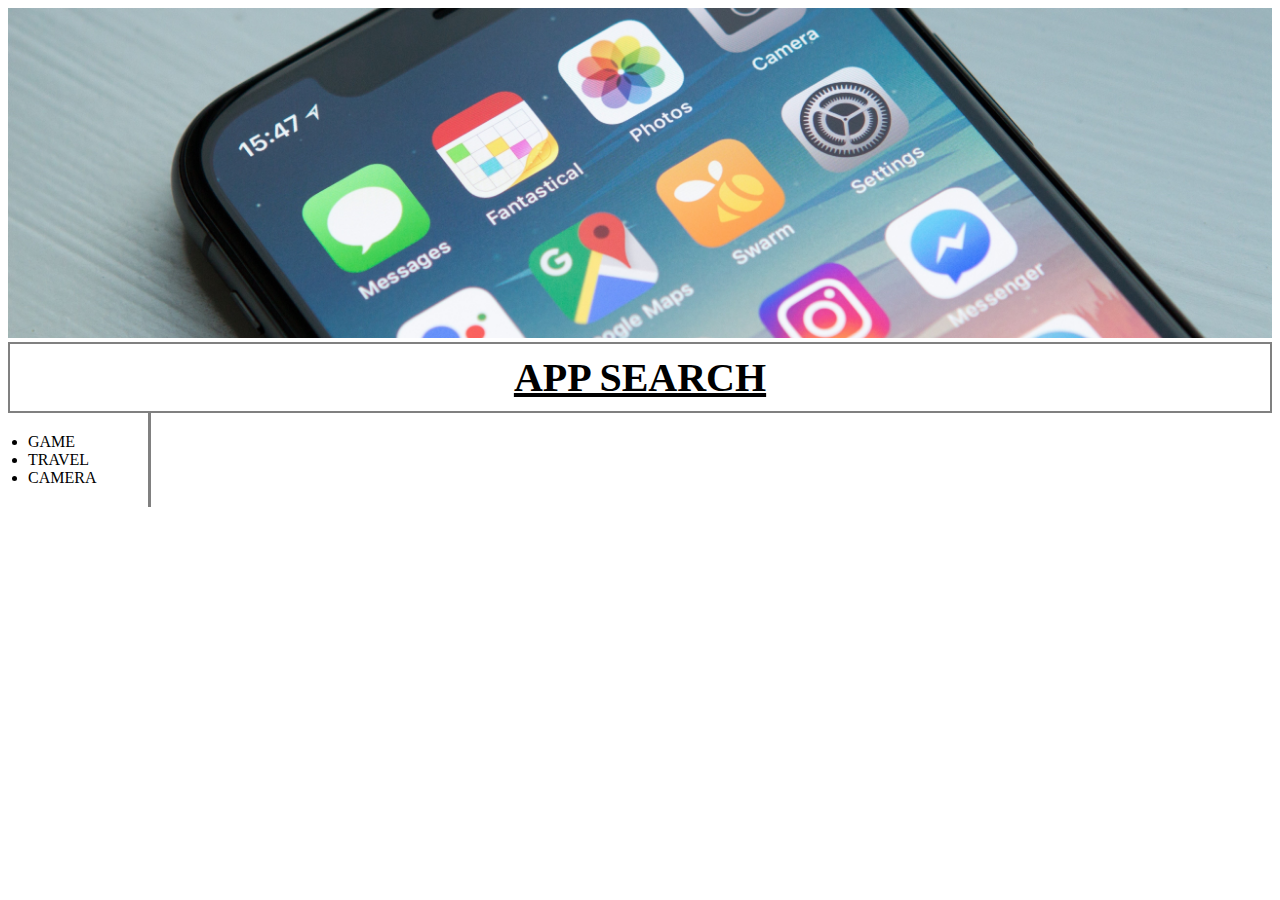
<file: index.html>
<!doctype html>
<html>
<head>
  <title>APP SEARCH</title>
  <meta charset="utf-8">
<link rel="stylesheet" href="style.css">
</head>
<body>
  <img src="main.jpg" width="100%">
  <h1><a href="index.html"style="text-decoration:underline">APP SEARCH</a></h1>
  <div>
  <ul>
    <li><a href="1.html">GAME</a></li>
    <li><a href="2.html">TRAVEL</a></li>
    <li><a href="3.html">CAMERA</a></li>
  </ul>
</div>
</div>
</body>
</html>
</file>
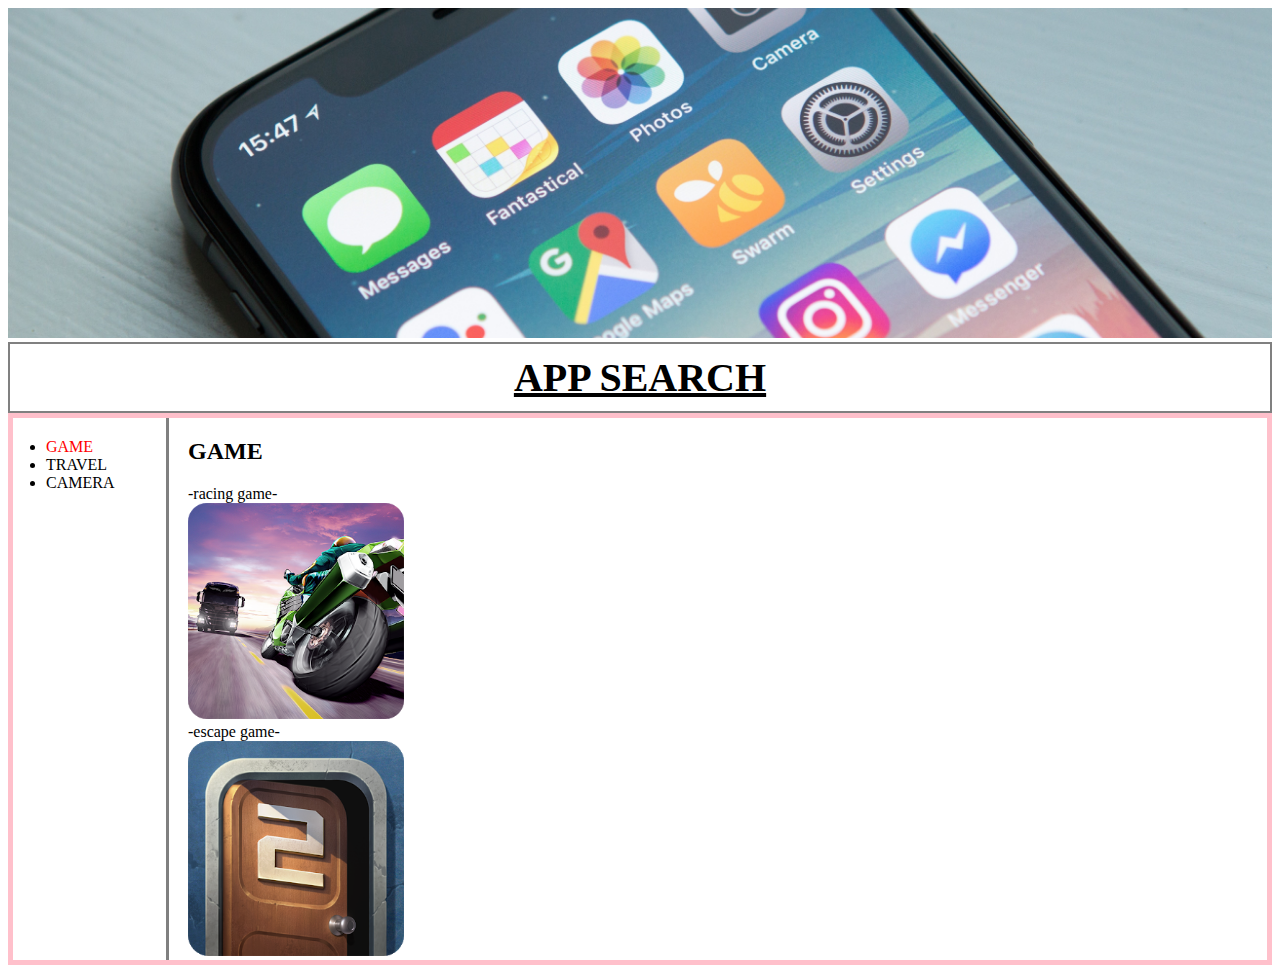
<file: 1.html>
<!doctype html>
<html>
<head>
  <title>APP SEARCH</title>
  <meta charset="utf-8">
  <link rel="stylesheet" href="style.css">
</head>
<body>
  <img src="main.jpg" width="100%">
  <h1><a href="index.html"style="text-decoration:underline">APP SEARCH</a></h1>
  <div id="grid">
    <ul>
        <li><a href="1.html" style="color:red">GAME</a></li>
        <li><a href="2.html">TRAVEL</a></li>
        <li><a href="3.html">CAMERA</a></li>
    </ul>
    <div id="article">
      <h2>GAME</h2>
      <a href="https://play.google.com/store/search?q=%EB%A0%88%EC%9D%B4%EC%8B%B1%EA%B2%8C%EC%9E%84&c=apps"
       target="_blank">-racing game-<br>
      <img src="racing.png" width="20%"></a><br>
      <a href="https://play.google.com/store/search?q=%ED%83%88%EC%B6%9C%EA%B2%8C%EC%9E%84&c=apps"
       target="_blank">-escape game-<br>
      <img src="escape.png" width="20%"></a>
    </div>
  </div>
</body>
</html>
</file>
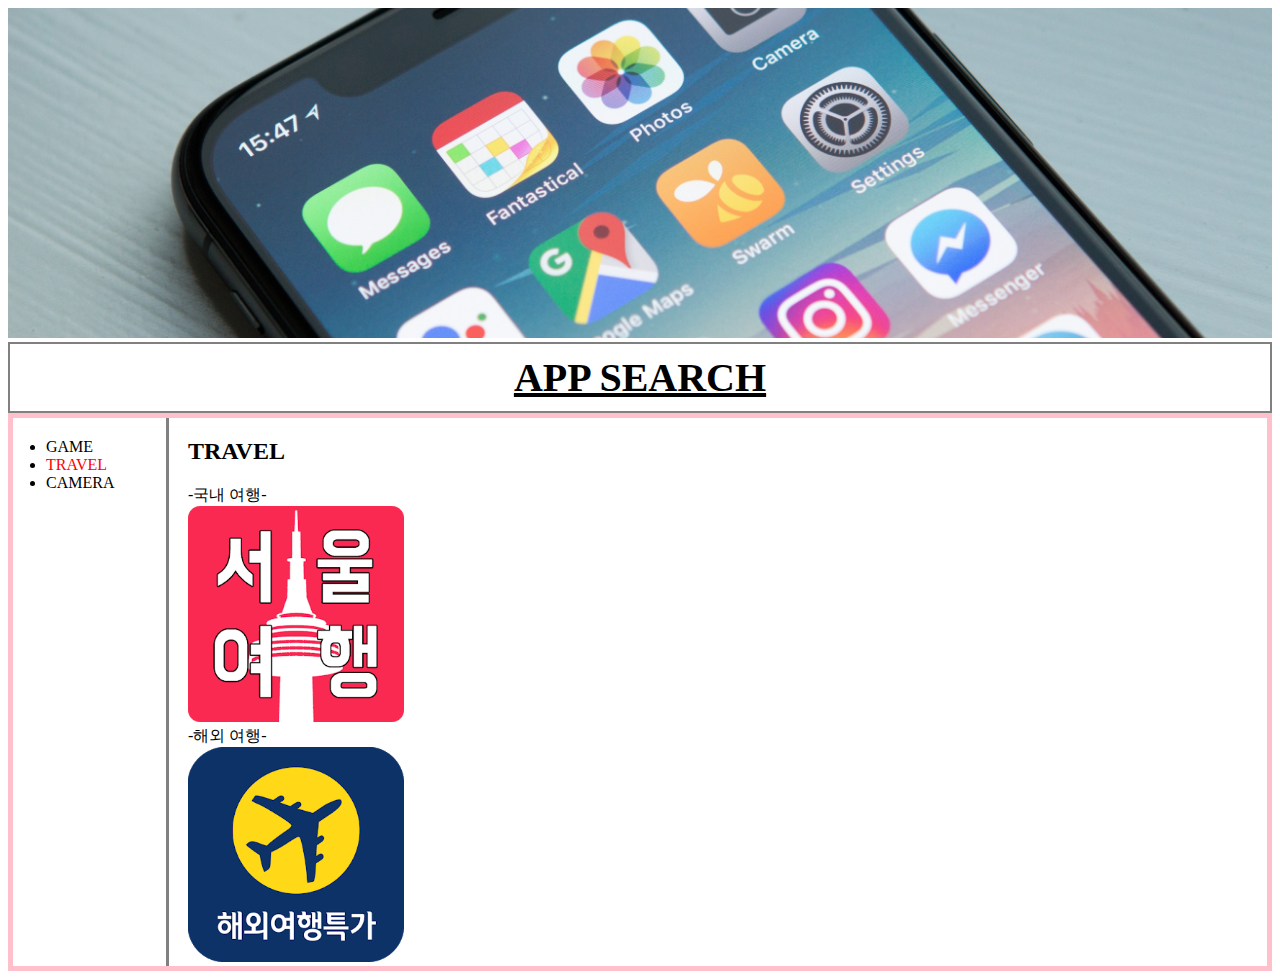
<file: 2.html>
<!doctype html>
<html>
<head>
  <title>APP SEARCH</title>
  <meta charset="utf-8">
<link rel="stylesheet" href="style.css">
</head>
<body>
  <img src="main.jpg" width="100%">
  <h1><a href="index.html" style="text-decoration:underline">APP SEARCH</a></h1>
  <div id="grid">
  <ul>
    <li><a href="1.html">GAME</a></li>
    <li><a href="2.html" style="color:red">TRAVEL</a></li>
    <li><a href="3.html">CAMERA</a></li>
  </ul>
  <div id="article">
  <h2>TRAVEL</h2>
  <a href="https://play.google.com/store/search?q=%EA%B5%AD%EB%82%B4%EC%97%AC%ED%96%89&c=apps"
   target="_blank">-국내 여행-<br>
  <img src="trip.png" width="20%"></a><br>
  <a href="https://play.google.com/store/search?q=%ED%95%B4%EC%99%B8%EC%97%AC%ED%96%89&c=apps"
   target="_blank">-해외 여행-<br>
  <img src="trip1.png" width="20%"></a>
</div>
</div>
</body>
</html>
</file>
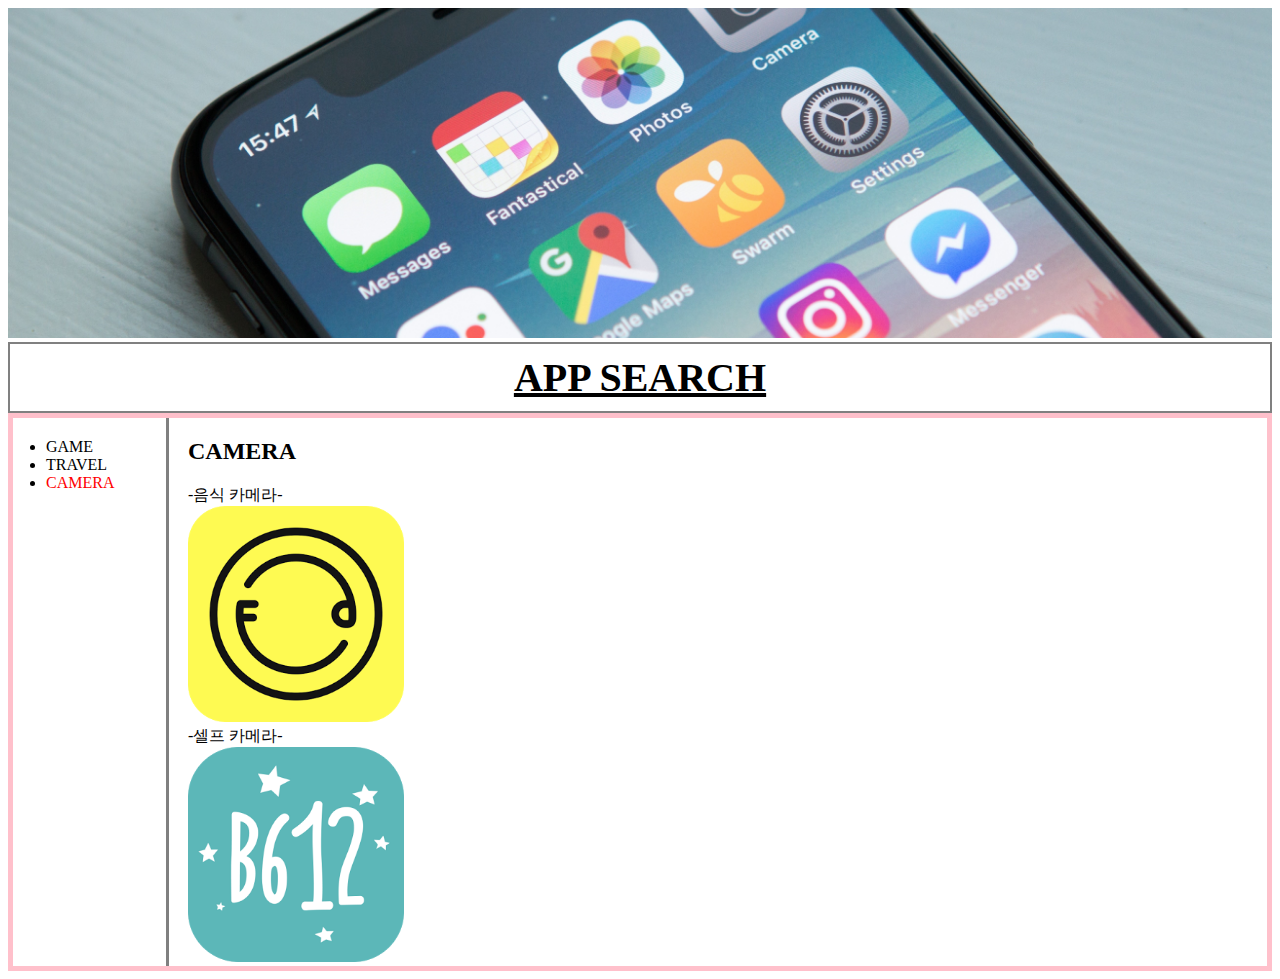
<file: 3.html>
<!doctype html>
<html>
<head>
  <title>APP SEARCH</title>
  <meta charset="utf-8">
<link rel="stylesheet" href="style.css">
</head>
<body>
  <img src="main.jpg" width="100%">
  <h1><a href="index.html"style="text-decoration:underline">APP SEARCH</a></h1>
  <div id="grid">
  <ul>
    <li><a href="1.html">GAME</a></li>
    <li><a href="2.html">TRAVEL</a></li>
    <li><a href="3.html" style="color:red">CAMERA</a></li>
  </ul>
  <div id="article">
  <h2>CAMERA</h2>
  <a href="https://play.google.com/store/search?q=%EC%9D%8C%EC%8B%9D%EC%B9%B4%EB%A9%94%EB%9D%BC&c=apps"
   target="_blank">-음식 카메라-<br>
  <img src="food.png" width="20%"></a><br>
  <a href="https://play.google.com/store/search?q=%EC%85%80%ED%94%84%EC%B9%B4%EB%A9%94%EB%9D%BC&c=apps"
   target="_blank">-셀프 카메라-<br>
  <img src="self.png" width="20%"></a>
</div>
</div>
</body>
</html>
</file>
<file: style.css>
a {
  color:black;
  text-decoration: none;
}
h1{
  font-size:40px;
  text-align: center;
  border:2px solid gray;
  padding:10px;
  margin:0px;

}
ul{
  border-right:3px solid gray;
  width:100px;
  margin:0;
  padding:20px;
}
#grid{
  display:grid;
  grid-template-columns: 150px 1fr;
  border:5px solid pink;
}
#grid ul{
  padding-left:33px;

}
#grid #article{
  padding-left:25px;
  grid-template-columns:auto;
}
</file>
